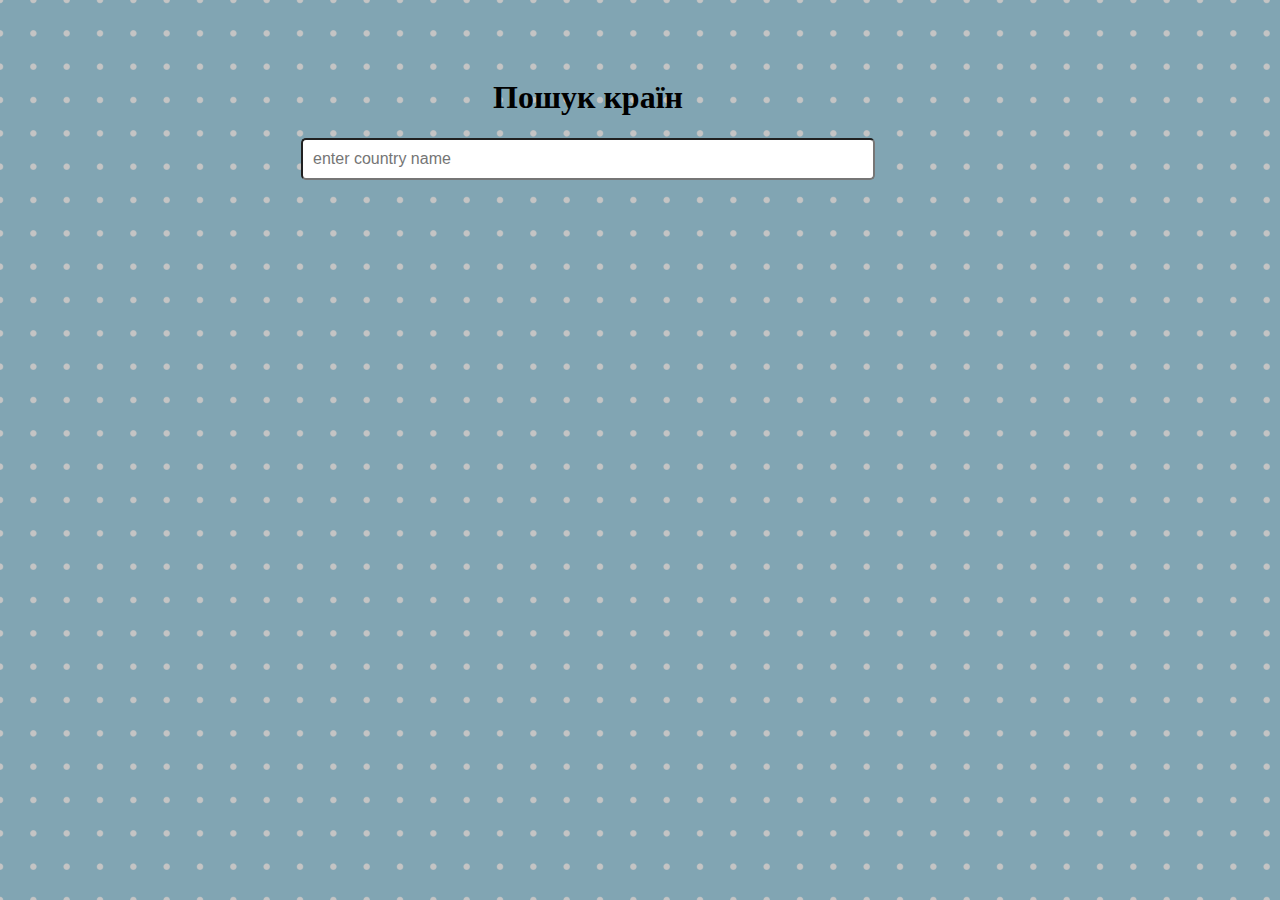
<file: index.html>
<!doctype html><html lang="en"><head><meta charset="UTF-8"><meta name="viewport" content="width=device-width,initial-scale=1"><meta http-equiv="X-UA-Compatible" content="ie=edge"><title>goit-js-hw-12-countries</title><link href="vendors.2.e4a62c1241c22c91d996.css" rel="stylesheet"><link href="main.0.5d5b5cd26fdeaab7e1b2.css" rel="stylesheet"></head><body><h1>Пошук країн</h1><div class="container"><input name="query" id="query" placeholder="enter country name"></div><div class="articles"></div><script src="runtime.1ee16c2201d417984a0f.js"></script><script src="vendors.5ee8d78d62f6eef3c5e9.js"></script><script src="main.356dbcdfc92b317435f7.js"></script></body></html>
</file>
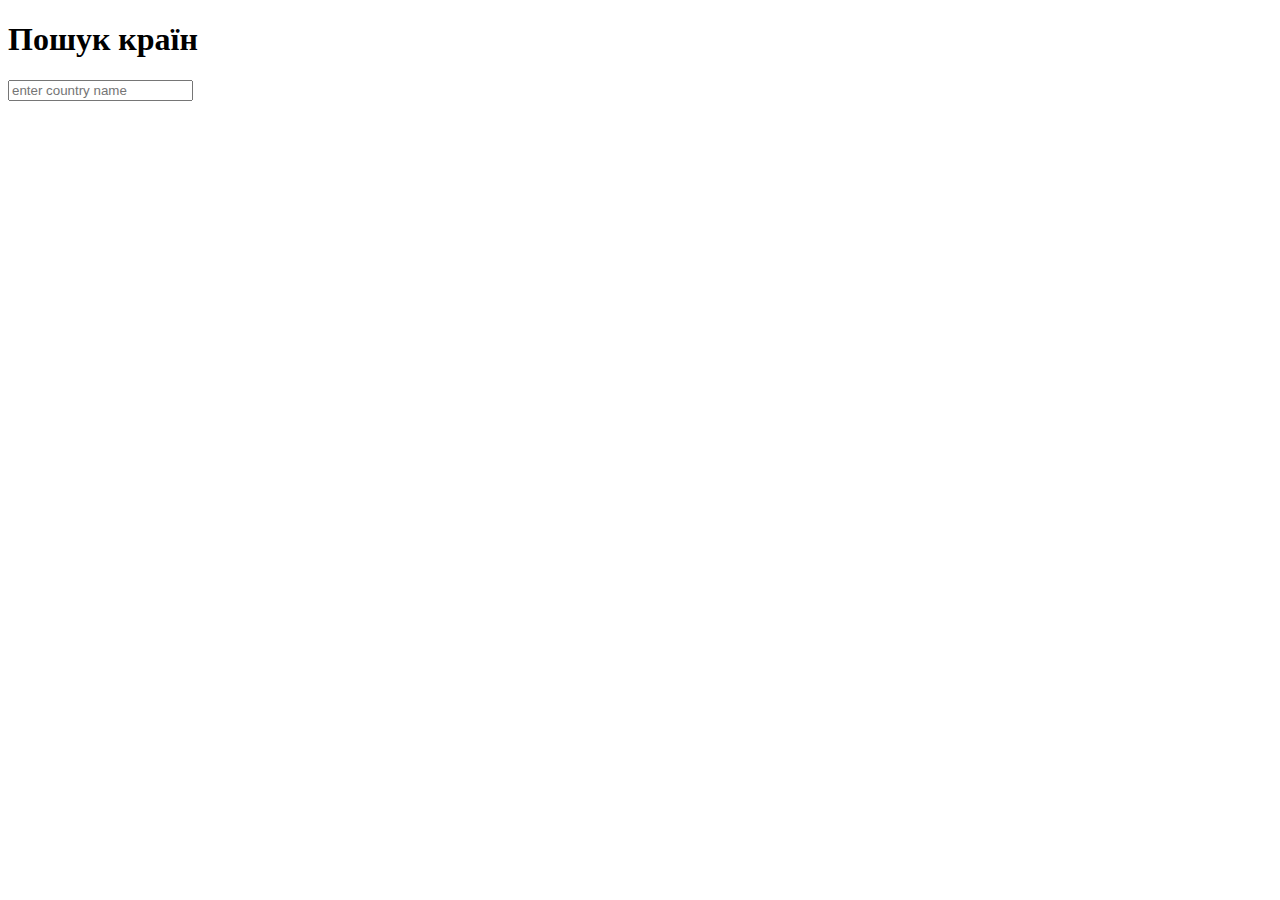
<file: src/index.html>
<!DOCTYPE html>
<html lang="en">

<head>
  <meta charset="UTF-8" />
  <meta name="viewport" content="width=device-width, initial-scale=1.0" />
  <meta http-equiv="X-UA-Compatible" content="ie=edge" />
  <title>goit-js-hw-12-countries</title>
</head>

<body>
  <h1>Пошук країн</h1>
  <div class="container">
    <input type="text" name="query" id="query" placeholder="enter country name" />
  </div>
  <div class="articles"></div>
</body>

</html>
</file>
<file: vendors.2.e4a62c1241c22c91d996.css>
[data-pnotify].brighttheme-elem{border-radius:0}[data-pnotify].brighttheme-elem,[data-pnotify].brighttheme-elem.pnotify-mode-light{--notice-background-color:#ffffa2;--notice-border-color:#ff0;--notice-text-color:#4f4f00;--notice-icon-filter:invert(25%) sepia(12%) saturate(7007%) hue-rotate(38deg) brightness(99%) contrast(101%);--info-background-color:#8fcedd;--info-border-color:#0286a5;--info-text-color:#012831;--info-icon-filter:invert(11%) sepia(37%) saturate(1946%) hue-rotate(155deg) brightness(95%) contrast(99%);--success-background-color:#aff29a;--success-border-color:#35db00;--success-text-color:#104300;--success-icon-filter:invert(17%) sepia(94%) saturate(1055%) hue-rotate(70deg) brightness(90%) contrast(103%);--error-background-color:#ffaba2;--error-border-color:#ff1800;--error-text-color:#4f0800;--error-icon-filter:invert(9%) sepia(27%) saturate(7347%) hue-rotate(359deg) brightness(96%) contrast(108%)}@media (prefers-color-scheme:dark){[data-pnotify].brighttheme-elem.pnotify-mode-no-preference{--notice-background-color:#4f4f00;--notice-border-color:#282814;--notice-text-color:#ffffa2;--notice-icon-filter:invert(92%) sepia(18%) saturate(781%) hue-rotate(6deg) brightness(106%) contrast(107%);--info-background-color:#012831;--info-border-color:#0c1618;--info-text-color:#8fcedd;--info-icon-filter:invert(85%) sepia(14%) saturate(933%) hue-rotate(153deg) brightness(92%) contrast(87%);--success-background-color:#104300;--success-border-color:#152111;--success-text-color:#aff29a;--success-icon-filter:invert(90%) sepia(9%) saturate(1647%) hue-rotate(52deg) brightness(103%) contrast(90%);--error-background-color:#4f0800;--error-border-color:#281614;--error-text-color:#ffaba2;--error-icon-filter:invert(70%) sepia(24%) saturate(717%) hue-rotate(315deg) brightness(103%) contrast(104%)}}[data-pnotify].brighttheme-elem.pnotify-mode-dark{--notice-background-color:#4f4f00;--notice-border-color:#282814;--notice-text-color:#ffffa2;--notice-icon-filter:invert(92%) sepia(18%) saturate(781%) hue-rotate(6deg) brightness(106%) contrast(107%);--info-background-color:#012831;--info-border-color:#0c1618;--info-text-color:#8fcedd;--info-icon-filter:invert(85%) sepia(14%) saturate(933%) hue-rotate(153deg) brightness(92%) contrast(87%);--success-background-color:#104300;--success-border-color:#152111;--success-text-color:#aff29a;--success-icon-filter:invert(90%) sepia(9%) saturate(1647%) hue-rotate(52deg) brightness(103%) contrast(90%);--error-background-color:#4f0800;--error-border-color:#281614;--error-text-color:#ffaba2;--error-icon-filter:invert(70%) sepia(24%) saturate(717%) hue-rotate(315deg) brightness(103%) contrast(104%)}[data-pnotify] .brighttheme-notice{--brighttheme-background-color:var(--notice-background-color);--brighttheme-border-color:var(--notice-border-color);--brighttheme-text-color:var(--notice-text-color);--brighttheme-icon-filter:var(--notice-icon-filter);--brighttheme-primary-button-background-color:var(--notice-border-color);--brighttheme-primary-button-text-color:var(--notice-text-color)}[data-pnotify] .brighttheme-info{--brighttheme-background-color:var(--info-background-color);--brighttheme-border-color:var(--info-border-color);--brighttheme-text-color:var(--info-text-color);--brighttheme-icon-filter:var(--info-icon-filter);--brighttheme-primary-button-background-color:var(--info-border-color);--brighttheme-primary-button-text-color:var(--info-text-color)}[data-pnotify] .brighttheme-success{--brighttheme-background-color:var(--success-background-color);--brighttheme-border-color:var(--success-border-color);--brighttheme-text-color:var(--success-text-color);--brighttheme-icon-filter:var(--success-icon-filter);--brighttheme-primary-button-background-color:var(--success-border-color);--brighttheme-primary-button-text-color:var(--success-text-color)}[data-pnotify] .brighttheme-error{--brighttheme-background-color:var(--error-background-color);--brighttheme-border-color:var(--error-border-color);--brighttheme-text-color:var(--error-text-color);--brighttheme-icon-filter:var(--error-icon-filter);--brighttheme-primary-button-background-color:var(--error-border-color);--brighttheme-primary-button-text-color:var(--error-text-color)}[data-pnotify] .brighttheme-container{padding:1.3rem;background-color:var(--brighttheme-background-color);border:0 solid var(--brighttheme-border-color);color:var(--brighttheme-text-color)}[data-pnotify] .brighttheme-error{background-image:repeating-linear-gradient(135deg,transparent,transparent 35px,hsla(0,0%,100%,.3) 0,hsla(0,0%,100%,.3) 70px)}[data-pnotify].pnotify-with-icon .brighttheme-content{margin-left:calc(1.3rem + 16px)}[dir=rtl] [data-pnotify].pnotify-with-icon .brighttheme-content{margin-right:calc(1.3rem + 16px);margin-left:0}[data-pnotify] .brighttheme-title{font-size:1.2rem;line-height:1.4rem;margin-top:-.1rem;margin-bottom:0}[data-pnotify] .brighttheme-text{font-size:1rem;line-height:1.2rem;margin-top:0}[data-pnotify] .brighttheme-confirm,[data-pnotify] .brighttheme-title+.brighttheme-text{margin-top:1rem}[data-pnotify] .brighttheme-closer,[data-pnotify] .brighttheme-icon,[data-pnotify] .brighttheme-sticker{display:flex;justify-content:center;align-items:center}[data-pnotify] .brighttheme-icon,[data-pnotify] .brighttheme-icon>span,[data-pnotify] .brighttheme-icon>span:after{width:1.2rem;height:1.2rem;line-height:1.2rem}[data-pnotify] .brighttheme-icon-closer,[data-pnotify] .brighttheme-icon-closer:after,[data-pnotify] .brighttheme-icon-sticker,[data-pnotify] .brighttheme-icon-sticker:after{width:1rem;height:1rem;line-height:1rem}[data-pnotify] .brighttheme-icon-notice:after{-webkit-filter:var(--brighttheme-icon-filter);filter:var(--brighttheme-icon-filter);content:url([data-uri])}[data-pnotify] .brighttheme-icon-info:after{-webkit-filter:var(--brighttheme-icon-filter);filter:var(--brighttheme-icon-filter);content:url([data-uri])}[data-pnotify] .brighttheme-icon-success:after{-webkit-filter:var(--brighttheme-icon-filter);filter:var(--brighttheme-icon-filter);content:url([data-uri])}[data-pnotify] .brighttheme-icon-error:after{-webkit-filter:var(--brighttheme-icon-filter);filter:var(--brighttheme-icon-filter);content:url([data-uri])}[data-pnotify] .brighttheme-icon-closer:after{-webkit-filter:var(--brighttheme-icon-filter);filter:var(--brighttheme-icon-filter);content:url([data-uri])}[data-pnotify] .brighttheme-icon-sticker:after{-webkit-filter:var(--brighttheme-icon-filter);filter:var(--brighttheme-icon-filter);content:url([data-uri])}[data-pnotify] .brighttheme-icon-sticker.brighttheme-icon-stuck:after{-webkit-filter:var(--brighttheme-icon-filter);filter:var(--brighttheme-icon-filter);content:url([data-uri])}[data-pnotify] .brighttheme-prompt-bar{margin-bottom:1rem}[data-pnotify] .brighttheme-action-bar,[data-pnotify] .brighttheme-prompt-bar{width:100%;box-sizing:border-box}[data-pnotify] .brighttheme-btn{text-transform:uppercase;font-weight:700;padding:.4rem 1rem;border:none;background:transparent;cursor:pointer;color:var(--brighttheme-text-color)}[data-pnotify] .brighttheme-btn-primary{background-color:var(--brighttheme-primary-button-background-color);color:var(--brighttheme-primary-button-text-color)}[data-pnotify] .brighttheme-countdown{background-color:var(--brighttheme-background-color)}[data-pnotify] .brighttheme-countdown-bar{background-color:var(--brighttheme-border-color)}[data-pnotify] .brighttheme-paginate{display:inline-flex;flex-direction:column}[data-pnotify] .brighttheme-paginate-btn{width:1em;height:1em;line-height:.5em;border:0;padding:0;background:transparent}[data-pnotify] .brighttheme-paginate-previous{margin-right:0}[data-pnotify] .brighttheme-paginate-next{margin-left:0}[data-pnotify] .brighttheme-paginate-btn:disabled:after,[data-pnotify] .brighttheme-paginate-btn[aria-disabled=true]:after{opacity:.5}[data-pnotify] .brighttheme-paginate-previous:after{-webkit-filter:var(--brighttheme-icon-filter);filter:var(--brighttheme-icon-filter);content:url([data-uri])}[data-pnotify] .brighttheme-paginate-next:after{-webkit-filter:var(--brighttheme-icon-filter);filter:var(--brighttheme-icon-filter);content:url([data-uri])}[data-pnotify] .brighttheme-paginate-count-of{opacity:.8}body>.pnotify.pnotify-positioned{position:fixed;z-index:100040}body>.pnotify.pnotify-modal{z-index:100042}.pnotify{height:auto;display:none;transition:opacity .1s linear;opacity:0}.pnotify.pnotify-positioned{position:absolute;z-index:1}.pnotify.pnotify-modal{z-index:3}.pnotify.pnotify-in{display:block;opacity:1}.pnotify.pnotify-initial{display:block}.pnotify-hidden{visibility:hidden}.pnotify.pnotify-move{transition:left .4s ease,top .4s ease,right .4s ease,bottom .4s ease}.pnotify.pnotify-fade-slow{transition:opacity .4s linear;opacity:0}.pnotify.pnotify-fade-slow.pnotify.pnotify-move{transition:opacity .4s linear,left .4s ease,top .4s ease,right .4s ease,bottom .4s ease}.pnotify.pnotify-fade-normal{transition:opacity .25s linear;opacity:0}.pnotify.pnotify-fade-normal.pnotify.pnotify-move{transition:opacity .25s linear,left .4s ease,top .4s ease,right .4s ease,bottom .4s ease}.pnotify.pnotify-fade-fast{transition:opacity .1s linear;opacity:0}.pnotify.pnotify-fade-fast.pnotify.pnotify-move{transition:opacity .1s linear,left .4s ease,top .4s ease,right .4s ease,bottom .4s ease}.pnotify.pnotify-masking{display:block;-webkit-mask-image:linear-gradient(180deg,rgba(0,0,0,.8),transparent 30px,transparent);mask-image:linear-gradient(180deg,rgba(0,0,0,.8),transparent 30px,transparent)}.pnotify.pnotify-masking.pnotify-stack-up{-webkit-mask-image:linear-gradient(0deg,rgba(0,0,0,.8),transparent 30px,transparent);mask-image:linear-gradient(0deg,rgba(0,0,0,.8),transparent 30px,transparent)}.pnotify.pnotify-masking.pnotify-stack-left{-webkit-mask-image:linear-gradient(270deg,rgba(0,0,0,.8),transparent 30px,transparent);mask-image:linear-gradient(270deg,rgba(0,0,0,.8),transparent 30px,transparent)}.pnotify.pnotify-masking.pnotify-stack-right{-webkit-mask-image:linear-gradient(90deg,rgba(0,0,0,.8),transparent 30px,transparent);mask-image:linear-gradient(90deg,rgba(0,0,0,.8),transparent 30px,transparent)}.pnotify.pnotify-fade-in,.pnotify.pnotify-masking-in{opacity:1}.pnotify .pnotify-shadow{box-shadow:0 6px 28px 0 rgba(0,0,0,.1)}.pnotify-container{position:relative;background-position:0 0;padding:.8em;height:100%;margin:0}.pnotify-container:after{content:" ";visibility:hidden;display:block;height:0;clear:both}.pnotify-closer,.pnotify-sticker{float:right;margin-left:.5em;cursor:pointer}[dir=rtl] .pnotify-closer,[dir=rtl] .pnotify-sticker{float:left;margin-right:.5em;margin-left:0}.pnotify-title{display:block;white-space:pre-line;margin-bottom:.4em;margin-top:0}.pnotify-text-with-max-height{overflow-y:auto;-ms-scroll-chaining:none;overscroll-behavior:contain;padding-bottom:.03em}.pnotify.pnotify-with-icon .pnotify-content{margin-left:24px}[dir=rtl] .pnotify.pnotify-with-icon .pnotify-content{margin-right:24px;margin-left:0}.pnotify-pre-line{white-space:pre-line}.pnotify-icon,.pnotify-icon span{display:block;float:left}[dir=rtl] .pnotify-icon,[dir=rtl] .pnotify-icon span{float:right}.pnotify-modal-overlay{background-color:rgba(0,0,0,.6);top:0;left:0;position:absolute;height:100%;width:100%;z-index:2;transition:opacity .25s linear;opacity:0;padding:0;display:flex;justify-content:center;align-items:flex-end}.pnotify-modal-overlay-up{align-items:flex-start}.pnotify-modal-overlay-left{justify-content:flex-start;align-items:center}.pnotify-modal-overlay-right{justify-content:flex-end;align-items:center}.pnotify-modal-overlay.pnotify-modal-overlay-in{opacity:1}.pnotify-modal-overlay-closes:after{content:"×";font-family:Arial;font-size:3rem;color:#fff;text-shadow:0 0 .4rem #fff}body>.pnotify-modal-overlay{position:fixed;z-index:100041}
</file>
<file: main.0.5d5b5cd26fdeaab7e1b2.css>
body{text-align:center;width:100%;max-width:1100px;padding-top:50px;padding-right:30px;padding-left:30px;background-image:url(images/dot-clipart.png);background-size:400px 400px;background-color:#81a5b3}body,img{display:block}img{max-width:100%;height:auto}:after,:before{box-sizing:inherit}ul{list-style:none}.container{text-align:center;max-width:1100px}#query{width:50%;padding:10px;border-radius:5px;margin-bottom:20px;font-size:medium}.articles{padding-left:10%;padding-right:10%}.country-name{margin-bottom:20px;text-align:center}.country-info{display:flex;justify-content:space-evenly}.desc{margin-bottom:15px;font-size:x-large;line-height:normal}.country-item,.lang-item{font-size:x-large;margin-top:12px;padding-left:20px}.country-item:before,.lang-item:before{color:#000;content:"\2022";font-size:26px;font-weight:700;line-height:18px;margin-right:12px}
</file>
